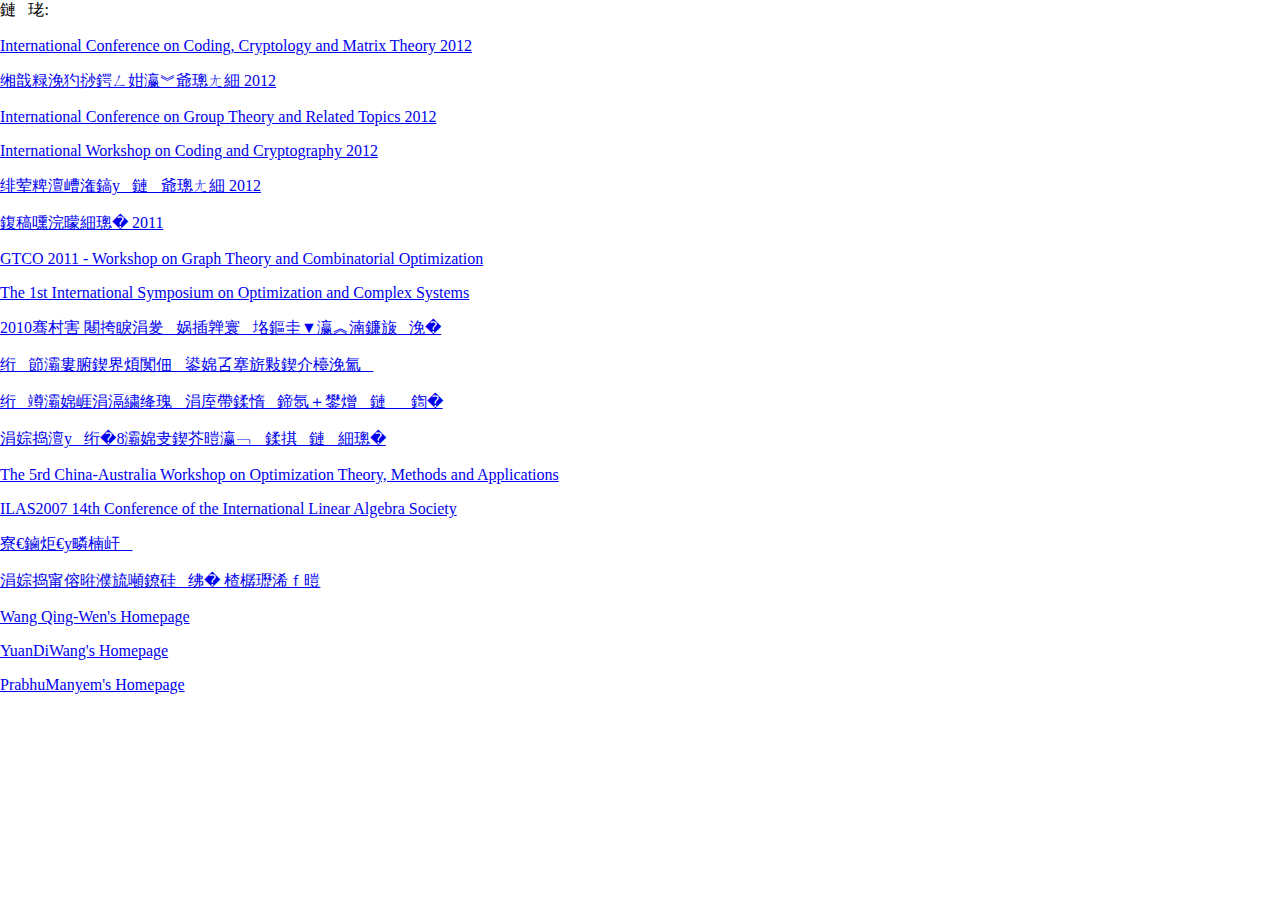
<file: 8.html>
<HTML>
<HEAD>
<TITLE>上海大学数学系</TITLE>
<META HTTP-EQUIV="Content-Type" CONTENT="text/html; charset=gb2312">
</HEAD>
<BODY BGCOLOR=#FFFFFF LEFTMARGIN=0 TOPMARGIN=0 MARGINWIDTH=0 MARGINHEIGHT=0>

<p>本站:</p>

<p><a href="http://math.shu.edu.cn/ICCCMT2012/" target="_blank" onmouseover=changeColor(a37) onmouseout=changeColor(a37)> International Conference on Coding, Cryptology and Matrix Theory 2012</a></p>

<p><a href="http://math.shu.edu.cn/NTDW2012/" target="_blank" onmouseover=changeColor(a37) onmouseout=changeColor(a37)> 网络传播动力学研讨会 2012</a></p>

<p><A href="http://math.shu.edu.cn/GT/" target="_blank" onmouseover=changeColor(a37) onmouseout=changeColor(a37)> International Conference on Group Theory and Related Topics 2012</A></p>

<p><A href="http://math.shu.edu.cn/IWCC2012/" target="_blank" onmouseover=changeColor(a37) onmouseout=changeColor(a37)> International Workshop on Coding and Cryptography 2012</A></p>

<p><A href="http://math.shu.edu.cn/system/" target="_blank" > 
系统复杂性学术研讨会 2012
</A></p>

<p><A href="http://math.shu.edu.cn/cgaig/" target="_blank" > 
凸几何会议 2011
</A></p>


<p><A href="http://math.shu.edu.cn/teacher/PrabhuManyem/gtco2011/" target="_blank" onmouseover=changeColor(a37) onmouseout=changeColor(a37)> 
GTCO 2011 - Workshop on Graph Theory and Combinatorial Optimization
</A></p>

<p><A href="http://math.shu.edu.cn/cawo/isocs/" target="_blank" onmouseover=changeColor(a37) onmouseout=changeColor(a37)> The 1st International Symposium on Optimization and Complex Systems</A>
</p>


	<p><A HREF="http://math.shu.edu.cn/DeltaPDE2010/" >2010年度 长江三角洲偏微分方程学术研讨会</A></p>
	<p><A HREF="http://math.shu.edu.cn/clas2010/">第九届中国矩阵论及其应用国际会议</A></p>
	<p><A HREF="http://math.shu.edu.cn/hdykbslt/" >第一届华东运筹学与控制论博士生学术论坛</A></p>
	<p><A HREF="http://math.shu.edu.cn/MP2010/">上海大学第8届全国数学规划学术会议</A></p>
	<p><A HREF="http://math.shu.edu.cn/CAWO/">The 5rd China-Australia Workshop on Optimization Theory, Methods and Applications</A>
	</p>

	<p><A HREF="http://math.shu.edu.cn/ILAS2007/home.asp">ILAS2007 14th Conference of the International Linear Algebra Society</A></p>
	<P><A HREF="http://math.shu.edu.cn/openlab/">开放性实验室</A></p>
	<p><A HREF="http://math.shu.edu.cn/jpkc/ha/">上海市教委重点课程 高等代数</A>
	<p><A HREF="http://math.shu.edu.cn/teacher/wangqingwen/">Wang Qing-Wen's Homepage</A></p>
	<p><A HREF="http://math.shu.edu.cn/teacher/YuanDiWang/index.htm">YuanDiWang's Homepage</A></p>
	<p><A HREF="http://math.shu.edu.cn/teacher/PrabhuManyem/index.html">PrabhuManyem's Homepage</A></p>
<p>
</p>
<!-- End ImageReady Slices -->
</BODY>
</HTML>
</file>
